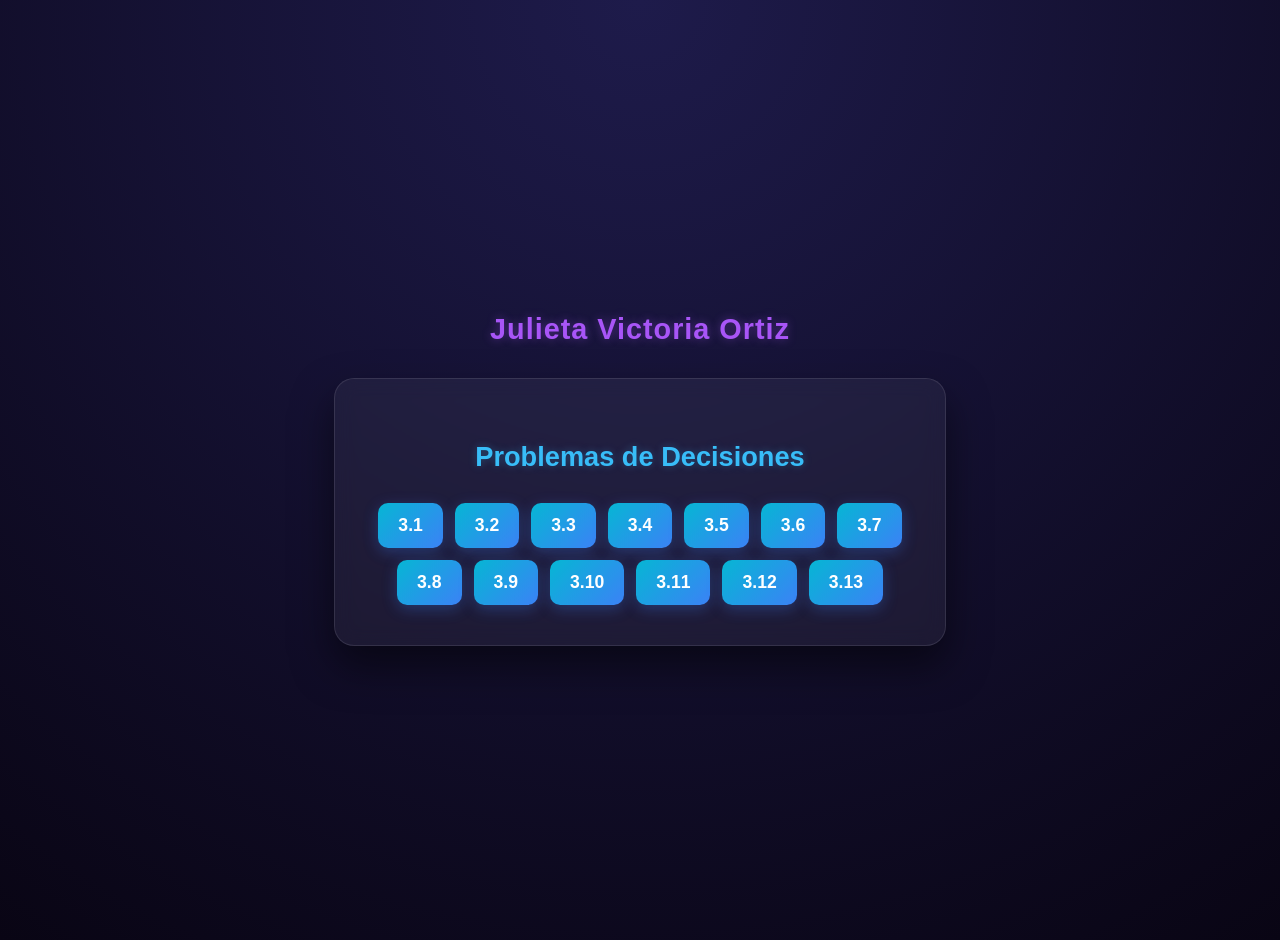
<file: problemas de desiciones/index.html>
<!DOCTYPE html>
<html lang="es">
<head>
    <meta charset="UTF-8">
    <meta name="viewport" content="width=device-width, initial-scale=1.0">
    <title>Problemas De Desicion</title>
    <link rel="stylesheet" href="styles/index.css">
</head>
<body>
  
    <header class="nombre">
        <h1>Julieta Victoria Ortiz</h1>
    </header>

    <main class="principal">
        <h2>Problemas de Decisiones</h2>
        <div class="botones">
            <a href="scripts/3.1.html" class="btn-index">3.1</a>
            <a href="scripts/3.2.html" class="btn-index">3.2</a>
            <a href="scripts/3.3.html" class="btn-index">3.3</a>
            <a href="scripts/3.4.html" class="btn-index">3.4</a>
            <a href="scripts/3.5.html" class="btn-index">3.5</a>
            <a href="scripts/3.6.html" class="btn-index">3.6</a>
            <a href="scripts/3.7.html" class="btn-index">3.7</a>
            <a href="scripts/3.8.html" class="btn-index">3.8</a>
            <a href="scripts/3.9.html" class="btn-index">3.9</a>
            <a href="scripts/3.10.html" class="btn-index">3.10</a>
            <a href="scripts/3.11.html" class="btn-index">3.11</a>
            <a href="scripts/3.12.html" class="btn-index">3.12</a>
            <a href="scripts/3.13.html" class="btn-index">3.13</a>
        </div>
    </main>
</body>
</html>
</body>
</html>
</file>
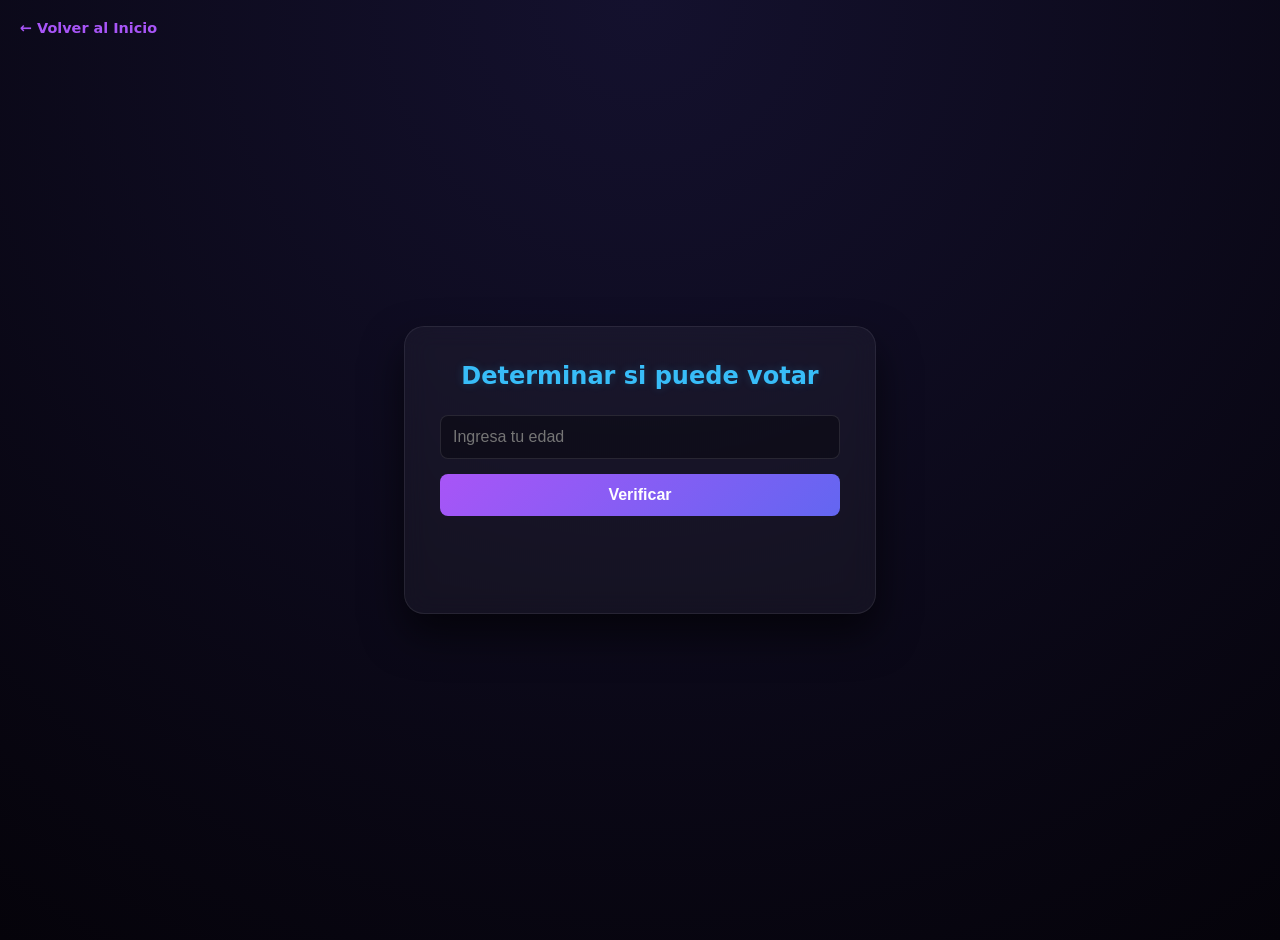
<file: problemas de desiciones/scripts/3.1.html>
<!DOCTYPE html>
<html lang="es">
<head>
    <meta charset="UTF-8">
    <meta name="viewport" content="width=device-width, initial-scale=1.0">
    <title>Problema 3.1 - Verificación de Voto</title>
    <link rel="stylesheet" href="../styles/3.1.css">
</head>
<body>

    <a href="../index.html" class="btn-regresar">← Volver al Inicio</a>

    <main class="contenedor-problema">
        <h3>Determinar si puede votar</h3>
        
        <div class="formulario">
            <input type="number" id="input_val" placeholder="Ingresa tu edad">
            <button onclick="checkVoter()">Verificar</button>
        </div>

        <p id="screen" class="resultado-texto"></p>
    </main>

    <script src="problemas.js"></script>
</body>
</html>
</file>
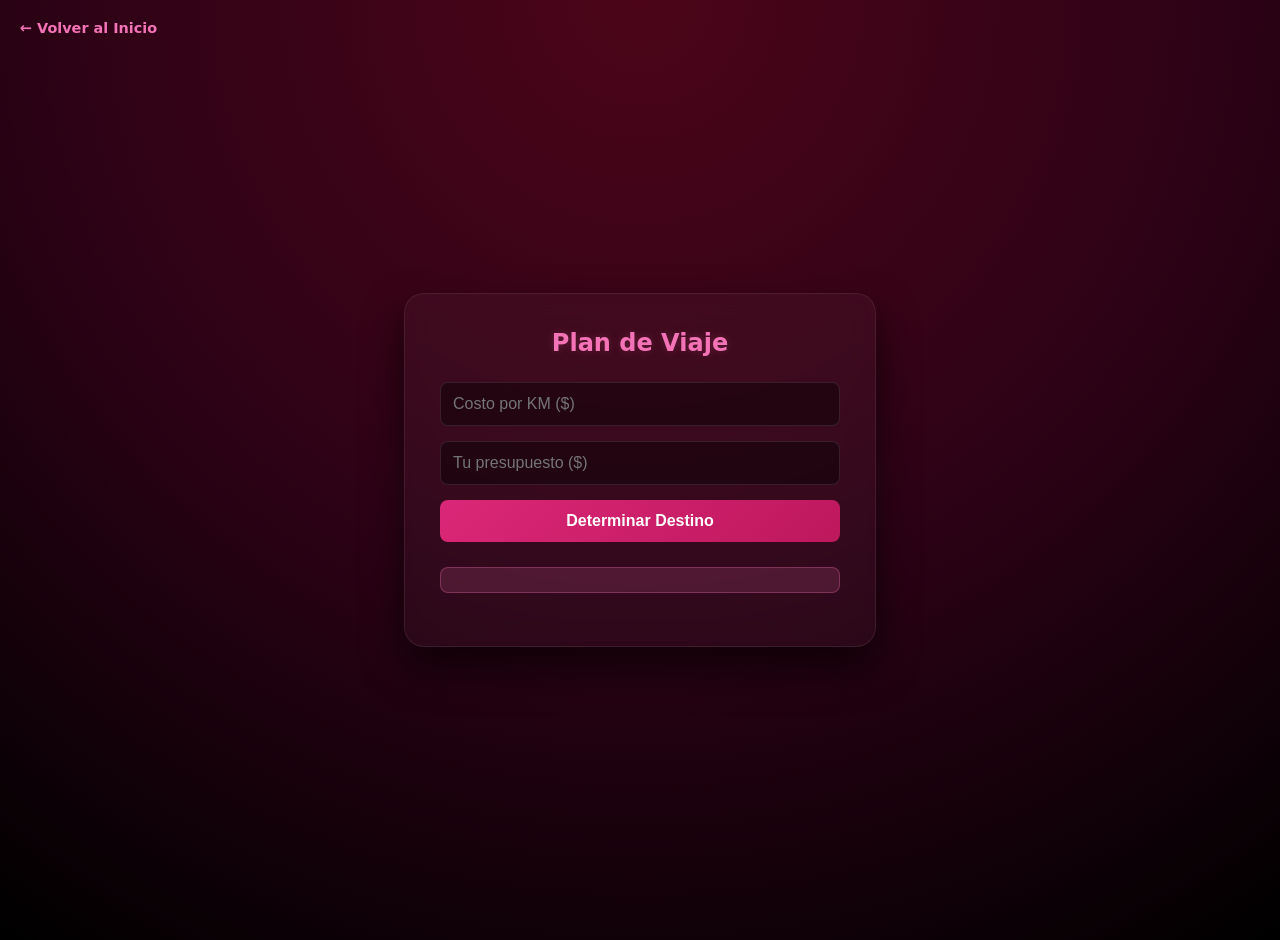
<file: problemas de desiciones/scripts/3.10.html>
<!DOCTYPE html>
<html lang="es">
<head>
    <meta charset="UTF-8">
    <meta name="viewport" content="width=device-width, initial-scale=1.0">
    <title>Problema 3.10 - Plan de Viaje</title>
    <link rel="stylesheet" href="../styles/3.10.css">
</head>
<body>

    <a href="../index.html" class="btn-regresar">← Volver al Inicio</a>

    <main class="contenedor-problema">
        <h3>Plan de Viaje</h3>
        
        <div class="formulario">
            <input type="number" id="km" placeholder="Costo por KM ($)" step="0.1">
            
            <input type="number" id="money" placeholder="Tu presupuesto ($)">
            
            <button onclick="travelPlan()">Determinar Destino</button>
        </div>

        <p id="dest" class="resultado-texto"></p>
    </main>

    <script src="problemas.js"></script>
</body>
</html>
</file>
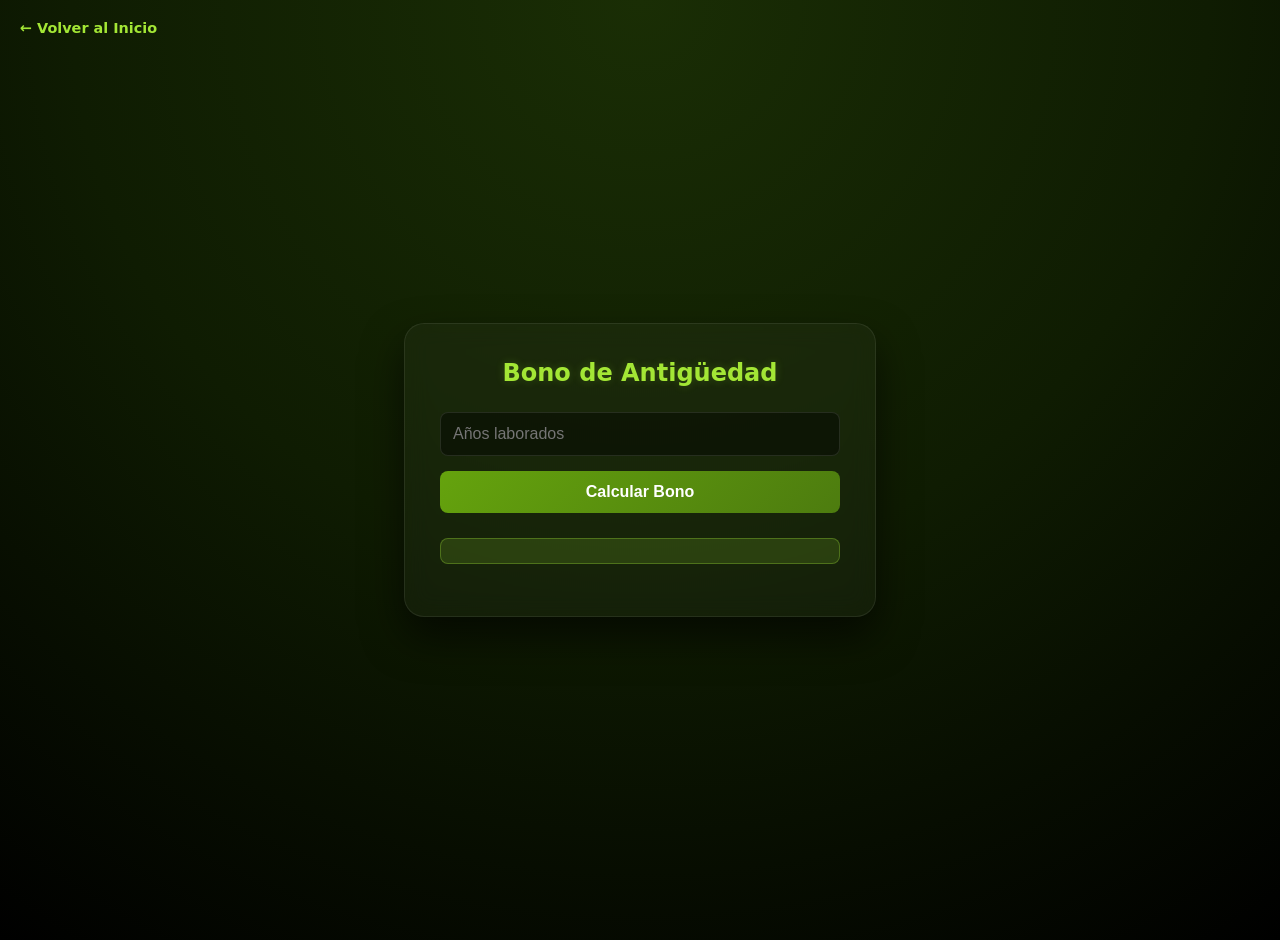
<file: problemas de desiciones/scripts/3.11.html>
<!DOCTYPE html>
<html lang="es">
<head>
    <meta charset="UTF-8">
    <meta name="viewport" content="width=device-width, initial-scale=1.0">
    <title>Problema 3.11 - Bono de Antigüedad</title>
    <link rel="stylesheet" href="../styles/3.11.css">
</head>
<body>

    <a href="../index.html" class="btn-regresar">← Volver al Inicio</a>

    <main class="contenedor-problema">
        <h3>Bono de Antigüedad</h3>
        
        <div class="formulario">
            <input type="number" id="years" placeholder="Años laborados">
            
            <button onclick="storeBounty()">Calcular Bono</button>
        </div>

        <p id="pay" class="resultado-texto"></p>
    </main>

    <script src="problemas.js"></script>
</body>
</html>
</file>
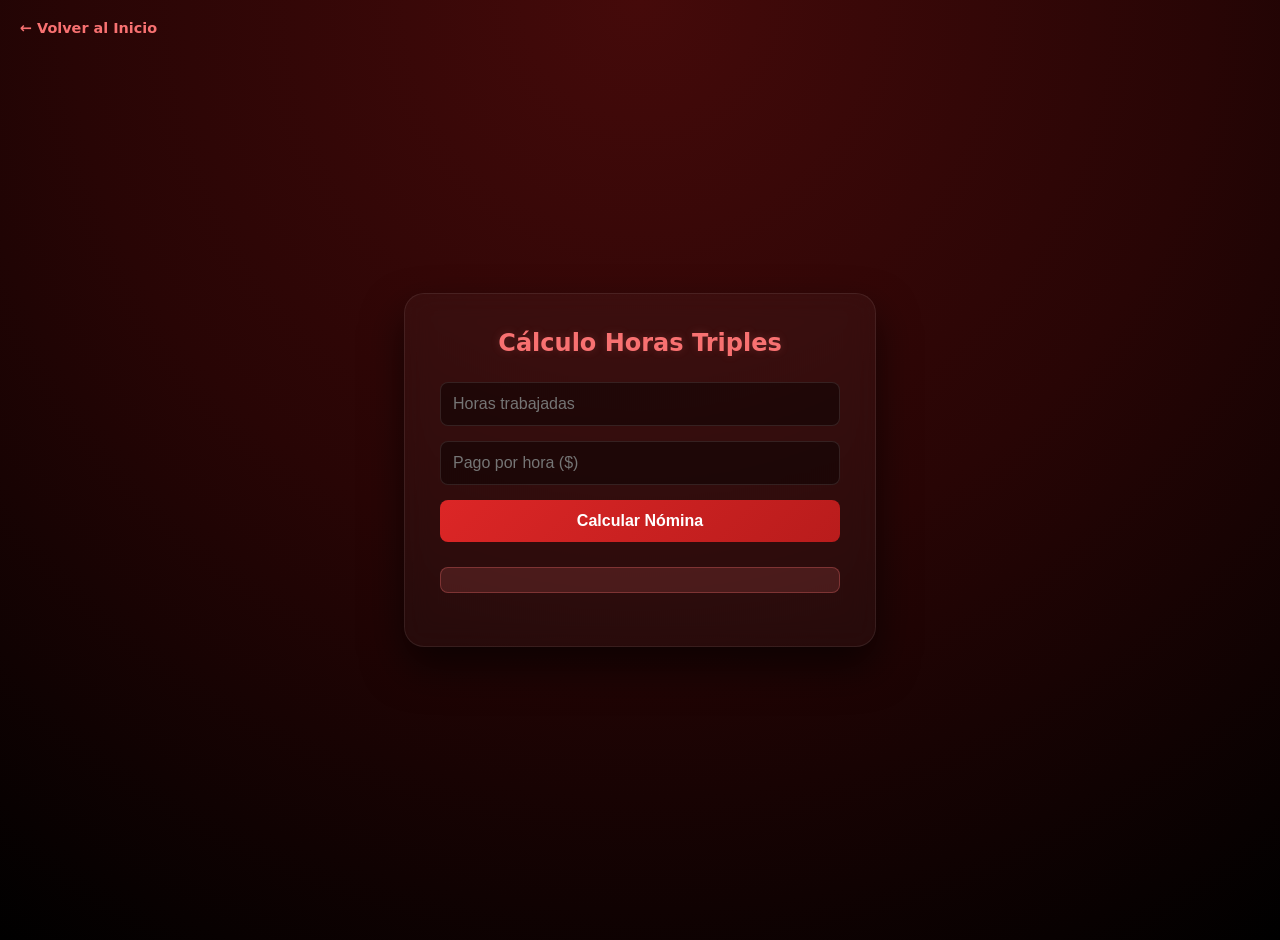
<file: problemas de desiciones/scripts/3.12.html>
<!DOCTYPE html>
<html lang="es">
<head>
    <meta charset="UTF-8">
    <meta name="viewport" content="width=device-width, initial-scale=1.0">
    <title>Problema 3.12 - Cálculo Horas Triples</title>
    <link rel="stylesheet" href="../styles/3.12.css">
</head>
<body>

    <a href="../index.html" class="btn-regresar">← Volver al Inicio</a>

    <main class="contenedor-problema">
        <h3>Cálculo Horas Triples</h3>
        
        <div class="formulario">
            <input type="number" id="h" placeholder="Horas trabajadas">
            <input type="number" id="p" placeholder="Pago por hora ($)">
            
            <button onclick="triplePayCalc()">Calcular Nómina</button>
        </div>

        <p id="v" class="resultado-texto"></p>
    </main>

    <script src="problemas.js"></script>
</body>
</html>
</file>
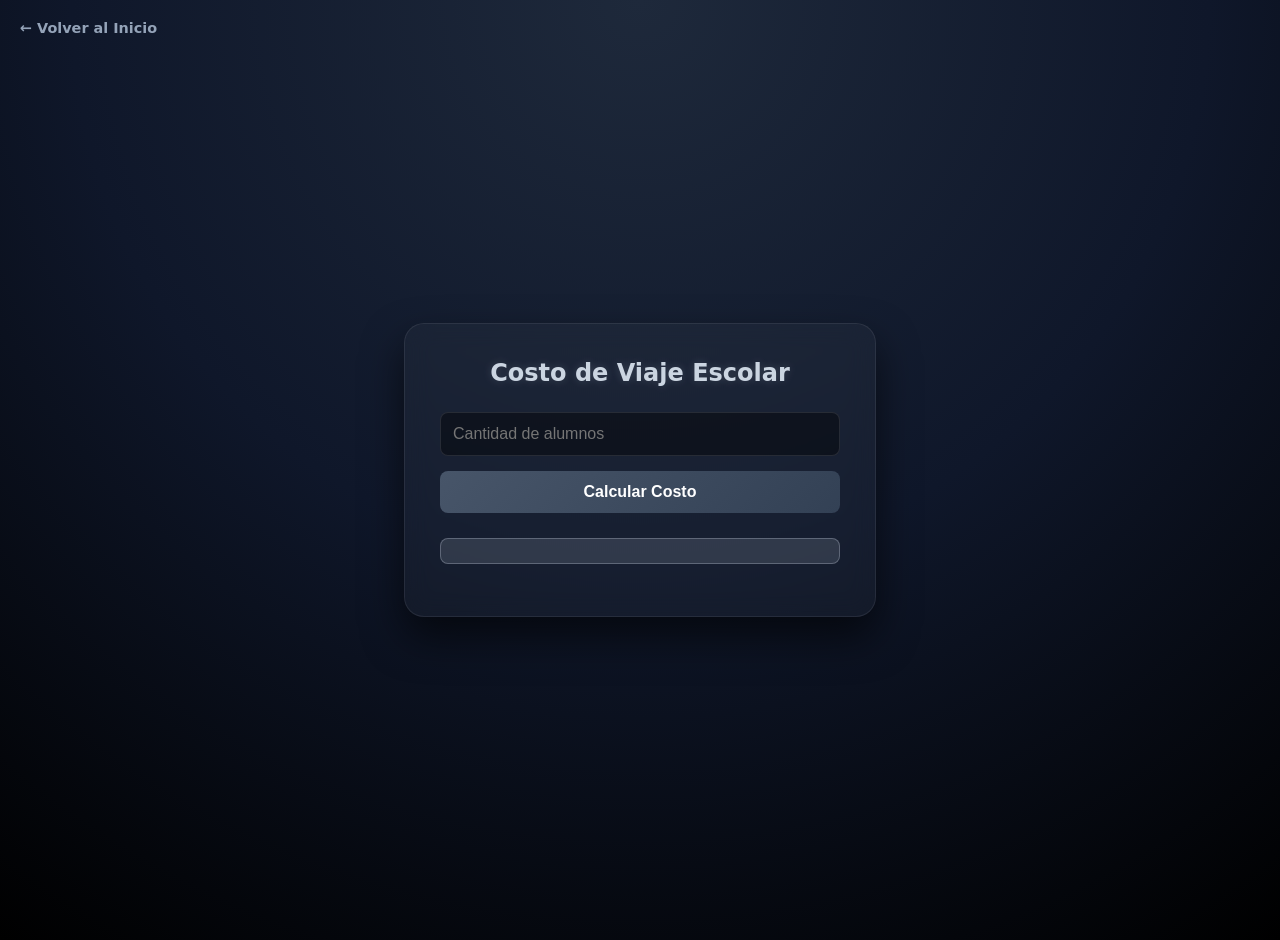
<file: problemas de desiciones/scripts/3.13.html>
<!DOCTYPE html>
<html lang="es">
<head>
    <meta charset="UTF-8">
    <meta name="viewport" content="width=device-width, initial-scale=1.0">
    <title>Problema 3.13 - Costo de Viaje Escolar</title>
    <link rel="stylesheet" href="../styles/3.13.css">
</head>
<body>

    <a href="../index.html" class="btn-regresar">← Volver al Inicio</a>

    <main class="contenedor-problema">
        <h3>Costo de Viaje Escolar</h3>
        
        <div class="formulario">
            <input type="number" id="kids" placeholder="Cantidad de alumnos">
            
            <button onclick="schoolTrip()">Calcular Costo</button>
        </div>

        <p id="info" class="resultado-texto"></p>
    </main>

    <script src="problemas.js"></script>
</body>
</html>
</file>
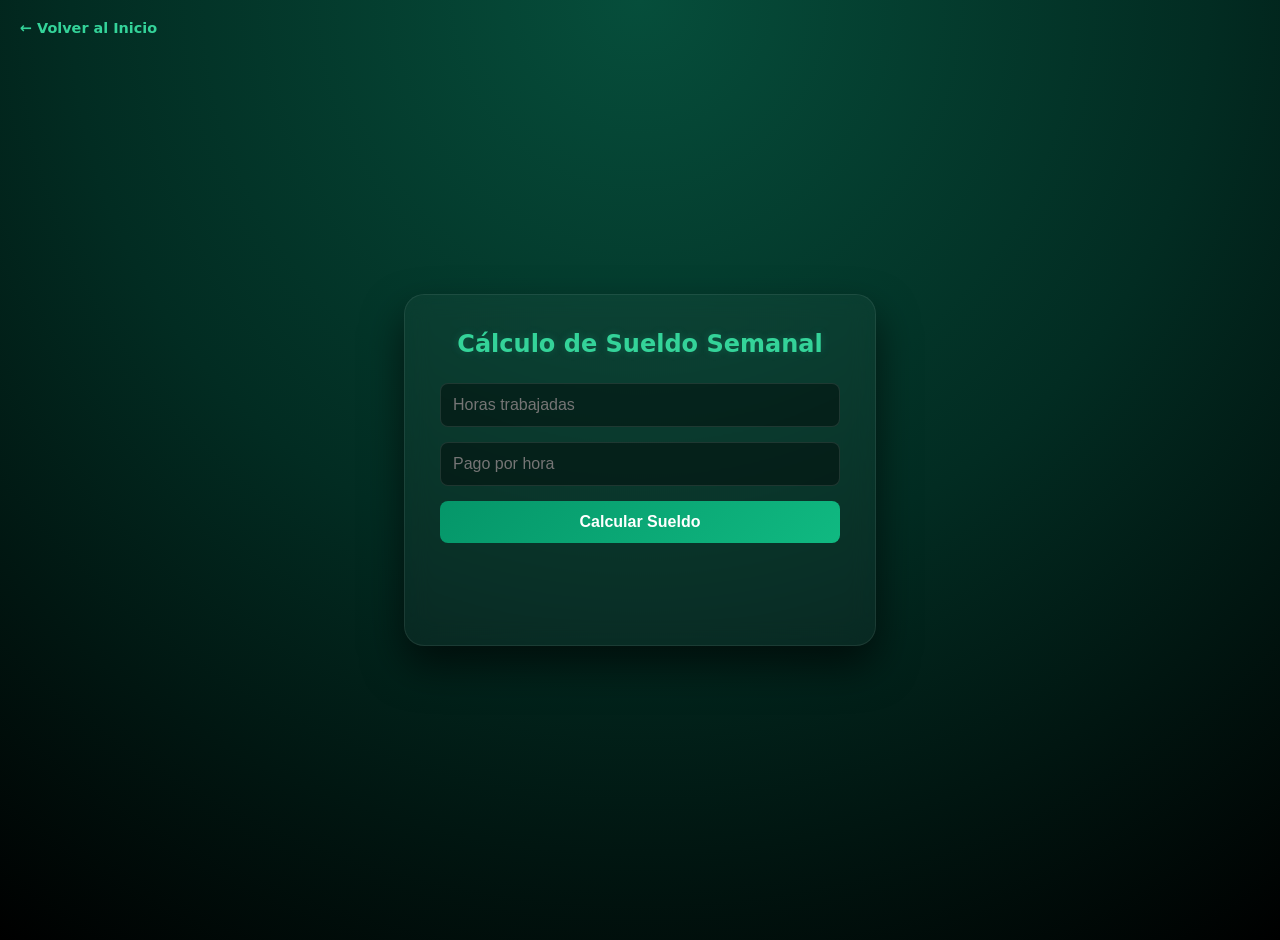
<file: problemas de desiciones/scripts/3.2.html>
<!DOCTYPE html>
<html lang="es">
<head>
    <meta charset="UTF-8">
    <meta name="viewport" content="width=device-width, initial-scale=1.0">
    <title>Problema 3.2 - Cálculo de Sueldo Semanal</title>
    <link rel="stylesheet" href="../styles/3.2.css">
</head>
<body>

    <a href="../index.html" class="btn-regresar">← Volver al Inicio</a>

    <main class="contenedor-problema">
        <h3>Cálculo de Sueldo Semanal</h3>
        
        <div class="formulario">
            <input type="number" id="hrs" placeholder="Horas trabajadas">
            <input type="number" id="rate" placeholder="Pago por hora">
            <button onclick="processSalary()">Calcular Sueldo</button>
        </div>

        <p id="view" class="resultado-texto"></p>
    </main>

    <script src="problemas.js"></script>
</body>
</html>
</file>
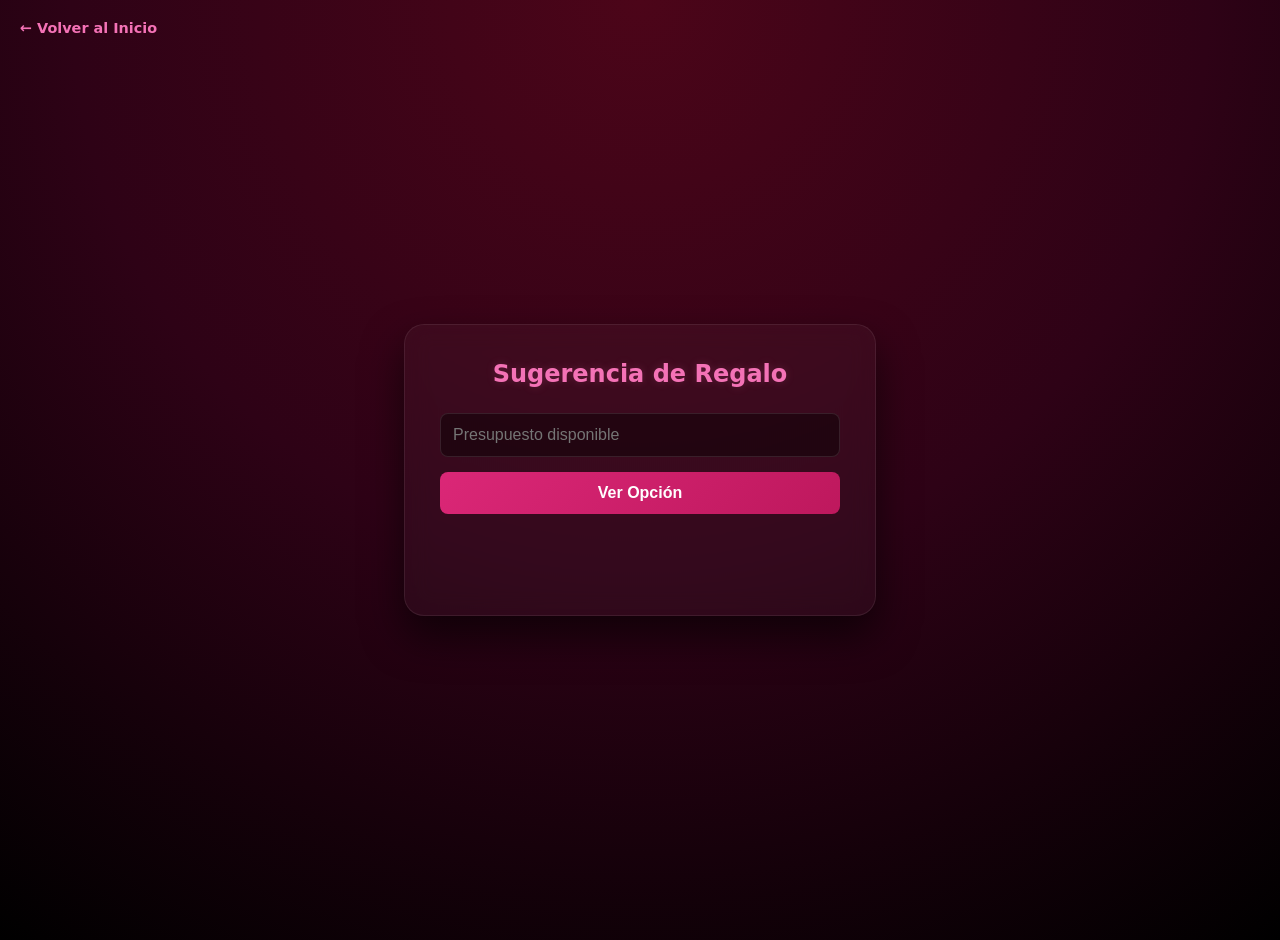
<file: problemas de desiciones/scripts/3.3.html>
<!DOCTYPE html>
<html lang="es">
<head>
    <meta charset="UTF-8">
    <meta name="viewport" content="width=device-width, initial-scale=1.0">
    <title>Problema 3.3 - Sugerencia de Regalo</title>
    <link rel="stylesheet" href="../styles/3.3.css">
</head>
<body>

    <a href="../index.html" class="btn-regresar">← Volver al Inicio</a>

    <main class="contenedor-problema">
        <h3>Sugerencia de Regalo</h3>
        
        <div class="formulario">
            <input type="number" id="wallet" placeholder="Presupuesto disponible">
            <button onclick="giftFinder()">Ver Opción</button>
        </div>

        <p id="msg" class="resultado-texto"></p>
    </main>

    <script src="problemas.js"></script>
</body>
</html>
</file>
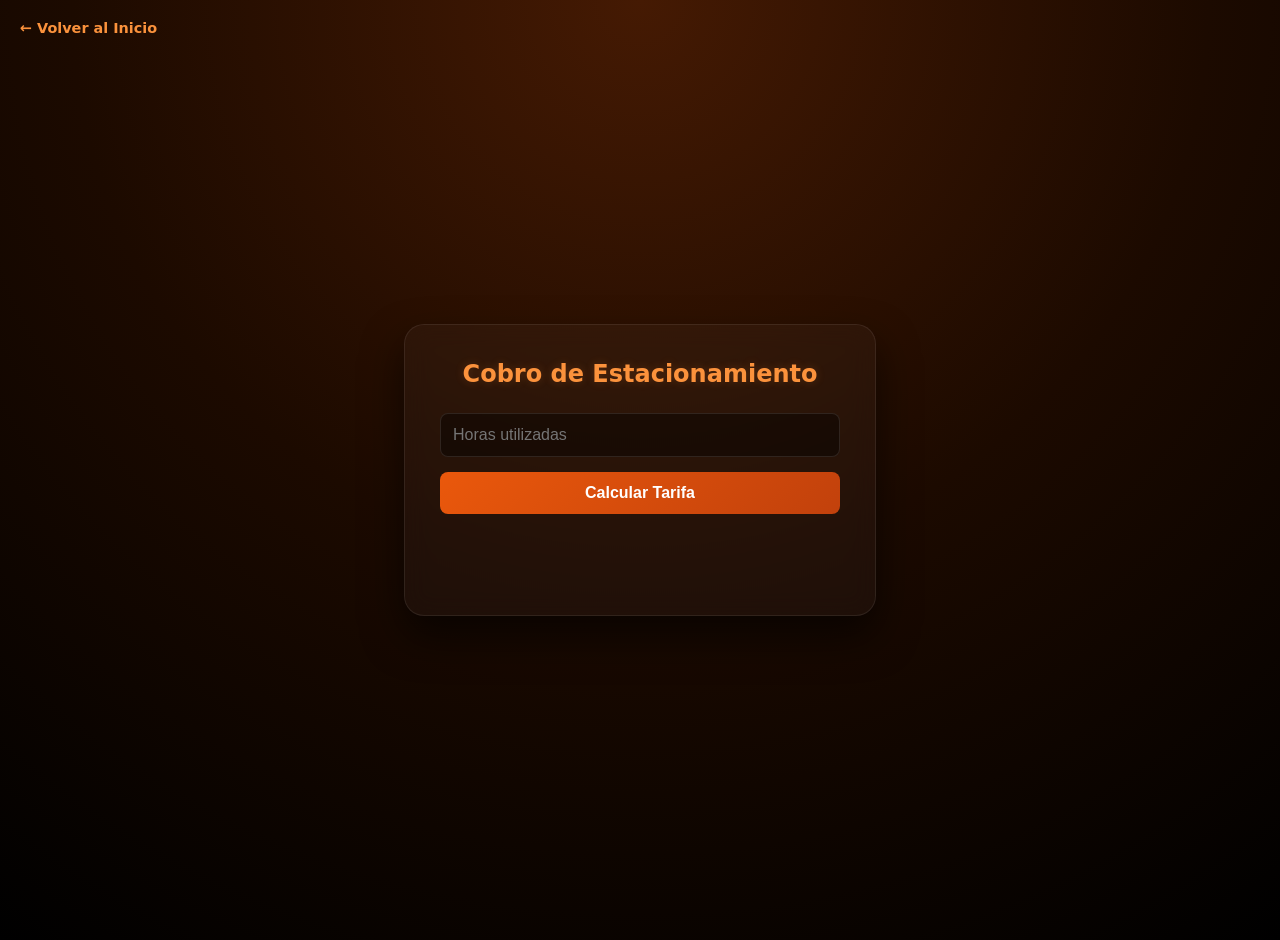
<file: problemas de desiciones/scripts/3.4.html>
<!DOCTYPE html>
<html lang="es">
<head>
    <meta charset="UTF-8">
    <meta name="viewport" content="width=device-width, initial-scale=1.0">
    <title>Problema 3.4 - Cobro de Estacionamiento</title>
    <link rel="stylesheet" href="../styles/3.4.css">
</head>
<body>

    <a href="../index.html" class="btn-regresar">← Volver al Inicio</a>

    <main class="contenedor-problema">
        <h3>Cobro de Estacionamiento</h3>
        
        <div class="formulario">
            <input type="number" id="time_in" placeholder="Horas utilizadas">
            <button onclick="parkingFee()">Calcular Tarifa</button>
        </div>

        <p id="ticket" class="resultado-texto"></p>
    </main>

    <script src="problemas.js"></script>
</body>
</html>
</file>
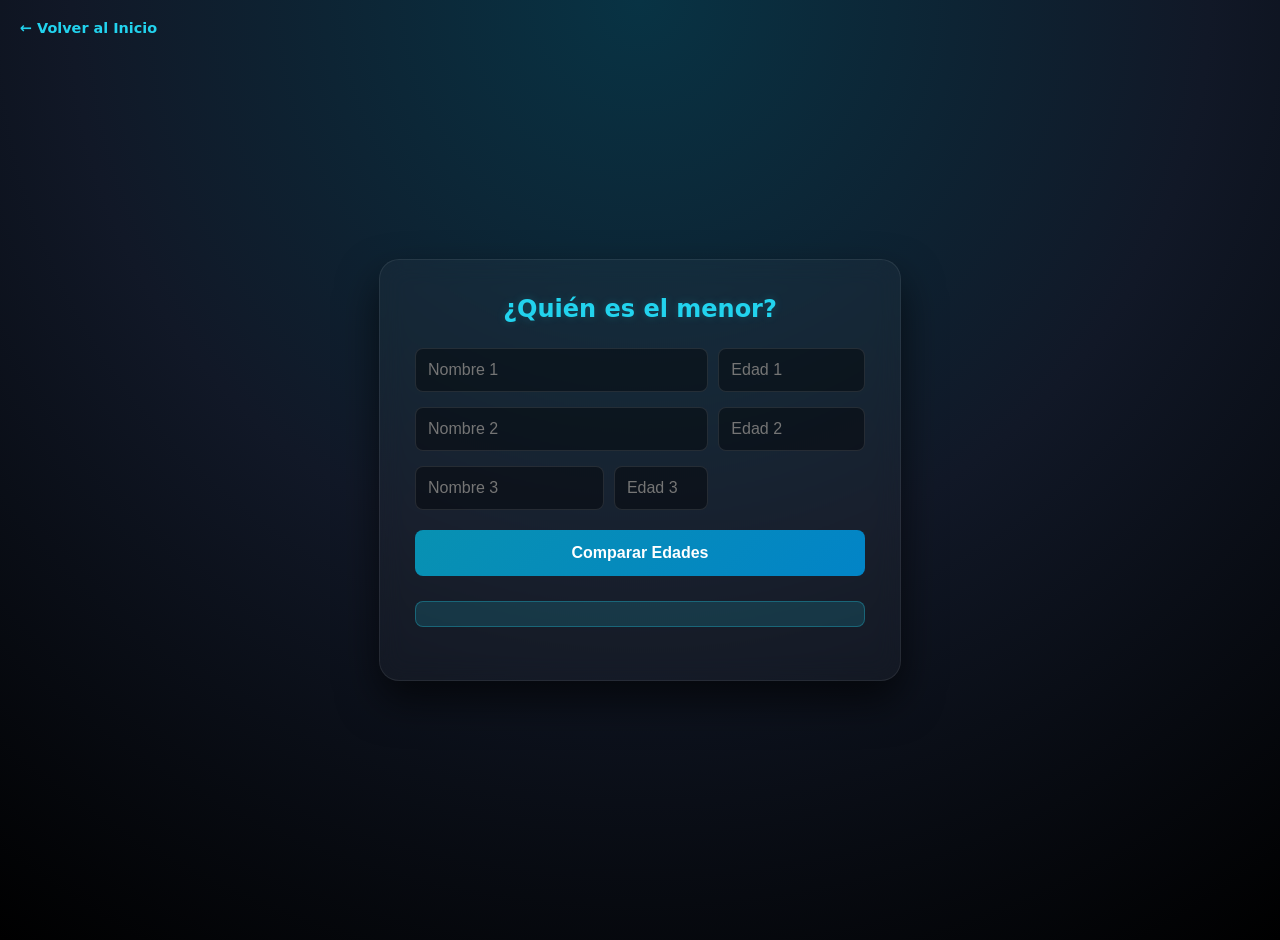
<file: problemas de desiciones/scripts/3.5.html>
<!DOCTYPE html>
<html lang="es">
<head>
    <meta charset="UTF-8">
    <meta name="viewport" content="width=device-width, initial-scale=1.0">
    <title>Problema 3.5 - ¿Quién es el menor?</title>
    <link rel="stylesheet" href="../styles/3.5.css">
</head>
<body>

    <a href="../index.html" class="btn-regresar">← Volver al Inicio</a>

    <main class="contenedor-problema">
        <h3>¿Quién es el menor?</h3>
        
        <div class="formulario">
            <div class="fila-input">
                <input type="text" id="nom1" placeholder="Nombre 1">
                <input type="number" id="ed1" placeholder="Edad 1">
            </div>
            <div class="fila-input">
                <input type="text" id="nom2" placeholder="Nombre 2">
                <input type="number" id="ed2" placeholder="Edad 2">
            </div>
            <div class="fila-input">
                <div style="display: grid; grid-template-columns: 2fr 1fr; gap: 10px; width: 100%;">
                    <input type="text" id="nom3" placeholder="Nombre 3">
                    <input type="number" id="ed3" placeholder="Edad 3">
                </div>
            </div>
            <button onclick="findYoungest()">Comparar Edades</button>
        </div>

        <p id="result" class="resultado-texto"></p>
    </main>

    <script src="problemas.js"></script>
</body>
</html>
</file>
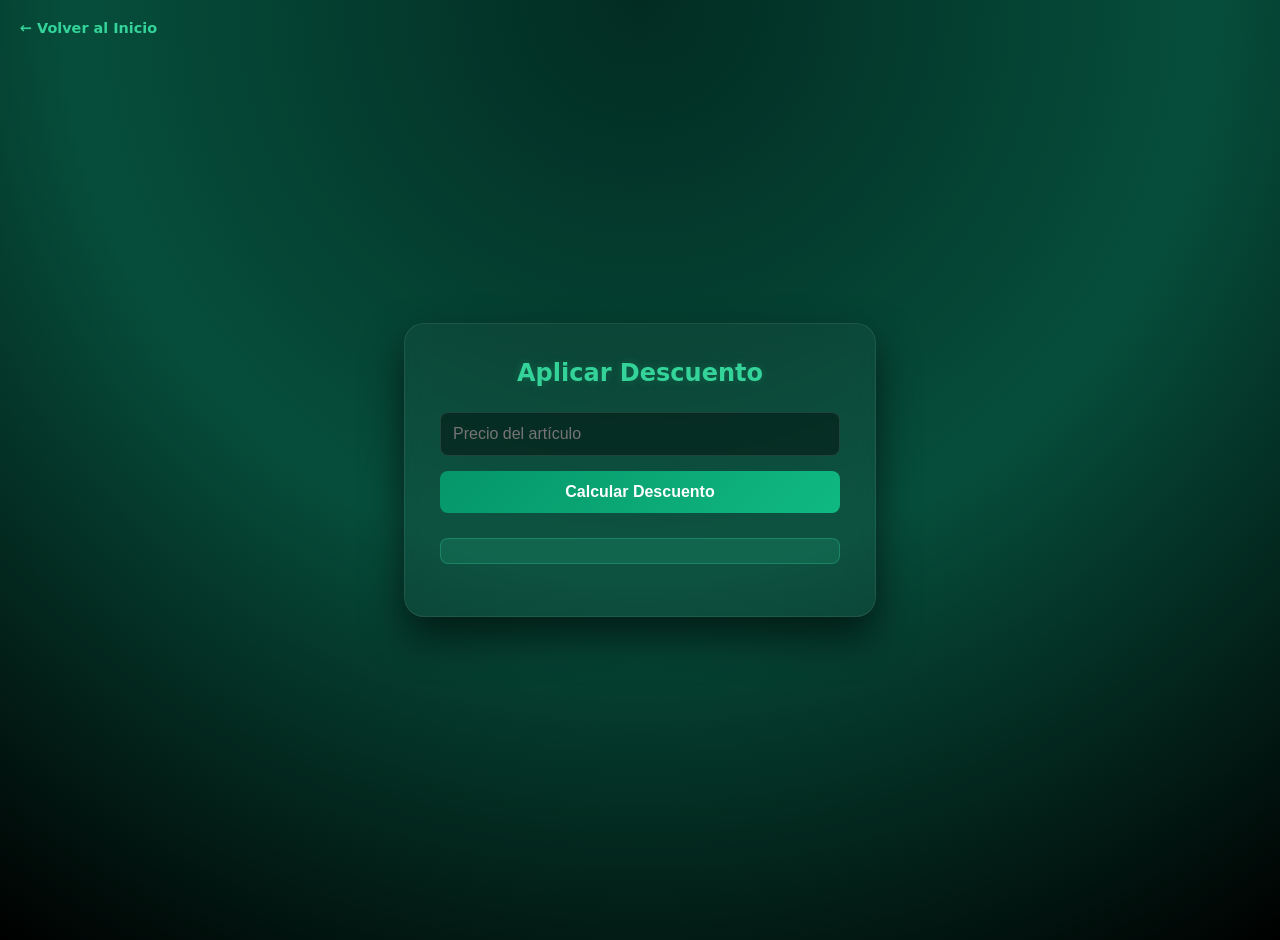
<file: problemas de desiciones/scripts/3.6.html>
<!DOCTYPE html>
<html lang="es">
<head>
    <meta charset="UTF-8">
    <meta name="viewport" content="width=device-width, initial-scale=1.0">
    <title>Problema 3.6 - Aplicar Descuento</title>
    <link rel="stylesheet" href="../styles/3.6.css">
</head>
<body>

    <a href="../index.html" class="btn-regresar">← Volver al Inicio</a>

    <main class="contenedor-problema">
        <h3>Aplicar Descuento</h3>
        
        <div class="formulario">
            <input type="number" id="price" placeholder="Precio del artículo">
            <button onclick="applyPromo()">Calcular Descuento</button>
        </div>

        <p id="info" class="resultado-texto"></p>
    </main>

    <script src="problemas.js"></script>
</body>
</html>
</file>
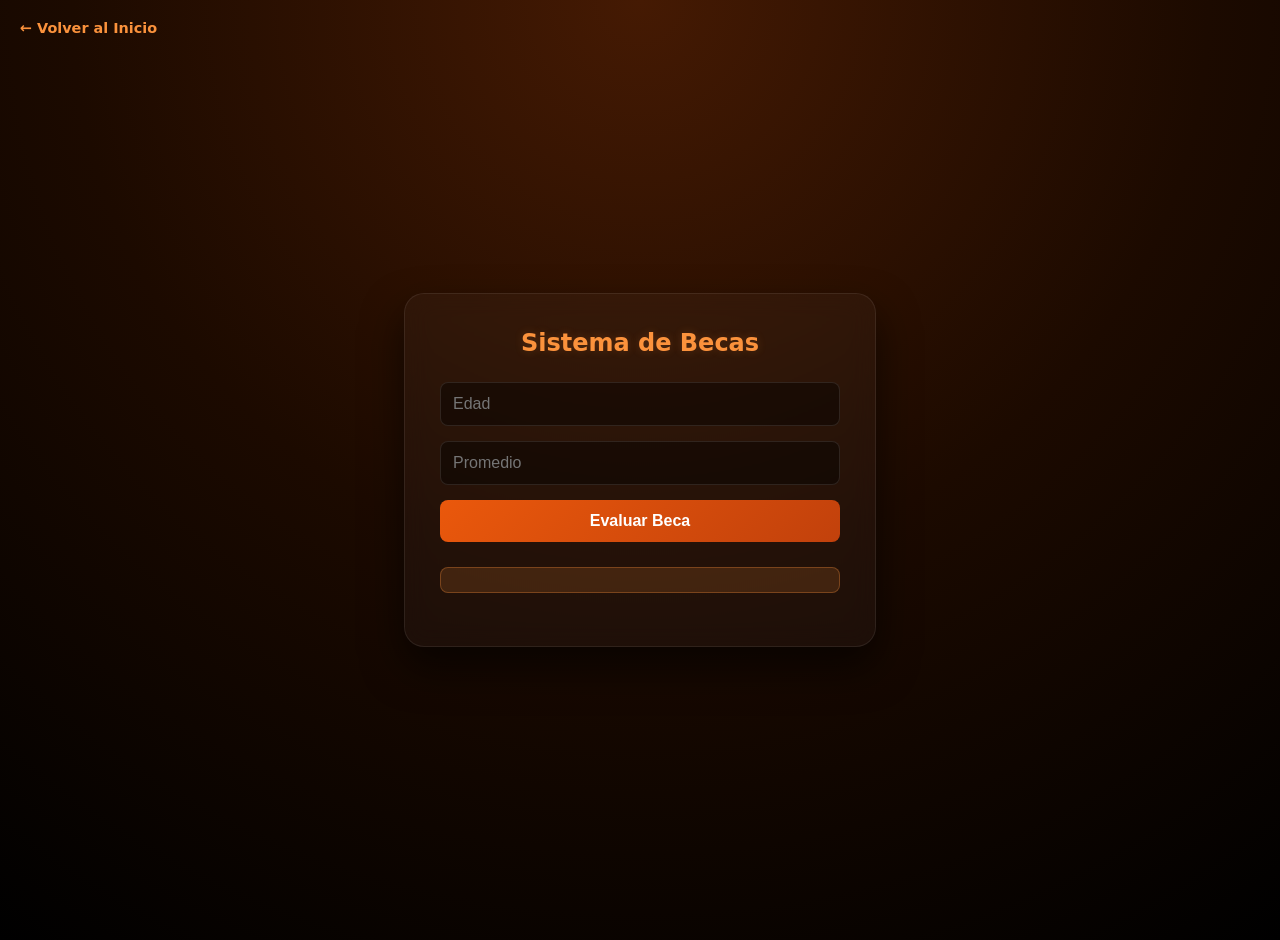
<file: problemas de desiciones/scripts/3.7.html>
<!DOCTYPE html>
<html lang="es">
<head>
    <meta charset="UTF-8">
    <meta name="viewport" content="width=device-width, initial-scale=1.0">
    <title>Problema 3.7 - Sistema de Becas</title>
    <link rel="stylesheet" href="../styles/3.7.css">
</head>
<body>

    <a href="../index.html" class="btn-regresar">← Volver al Inicio</a>

    <main class="contenedor-problema">
        <h3>Sistema de Becas</h3>
        
        <div class="formulario">
            <input type="number" id="age" placeholder="Edad">
            <input type="number" id="grade" placeholder="Promedio" step="0.1">
            <button onclick="scholarshipLogic()">Evaluar Beca</button>
        </div>

        <p id="out" class="resultado-texto"></p>
    </main>

    <script src="problemas.js"></script>
</body>
</html>
</file>
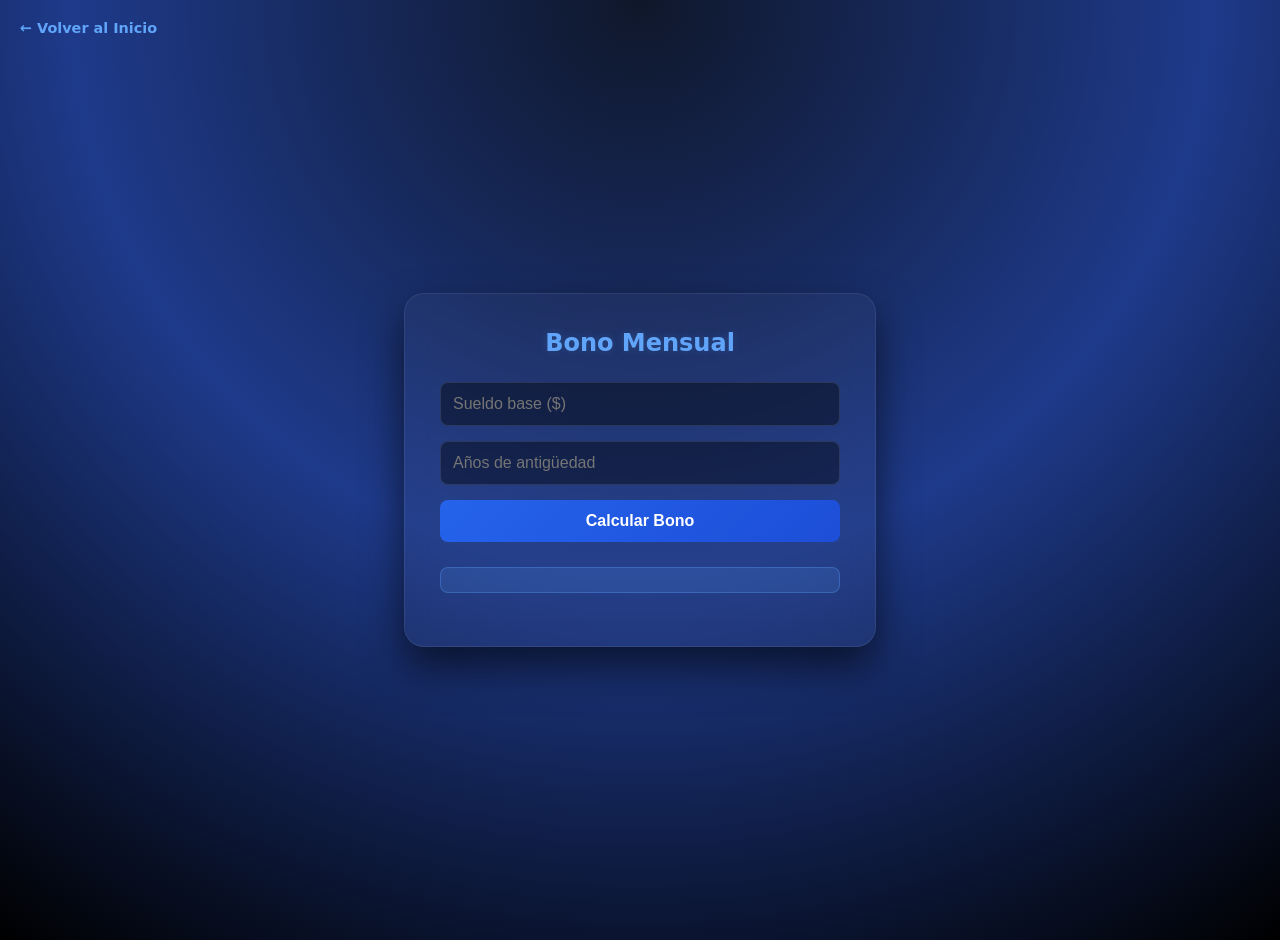
<file: problemas de desiciones/scripts/3.8.html>
<!DOCTYPE html>
<html lang="es">
<head>
    <meta charset="UTF-8">
    <meta name="viewport" content="width=device-width, initial-scale=1.0">
    <title>Problema 3.8 - Bono Mensual</title>
    <link rel="stylesheet" href="../styles/3.8.css">
</head>
<body>

    <a href="../index.html" class="btn-regresar">← Volver al Inicio</a>

    <main class="contenedor-problema">
        <h3>Bono Mensual</h3>
        
        <div class="formulario">
            <input type="number" id="s" placeholder="Sueldo base ($)">
            <input type="number" id="y" placeholder="Años de antigüedad">
            <button onclick="companyBonus()">Calcular Bono</button>
        </div>

        <p id="res" class="resultado-texto"></p>
    </main>

    <script src="problemas.js"></script>
</body>
</html>
</file>
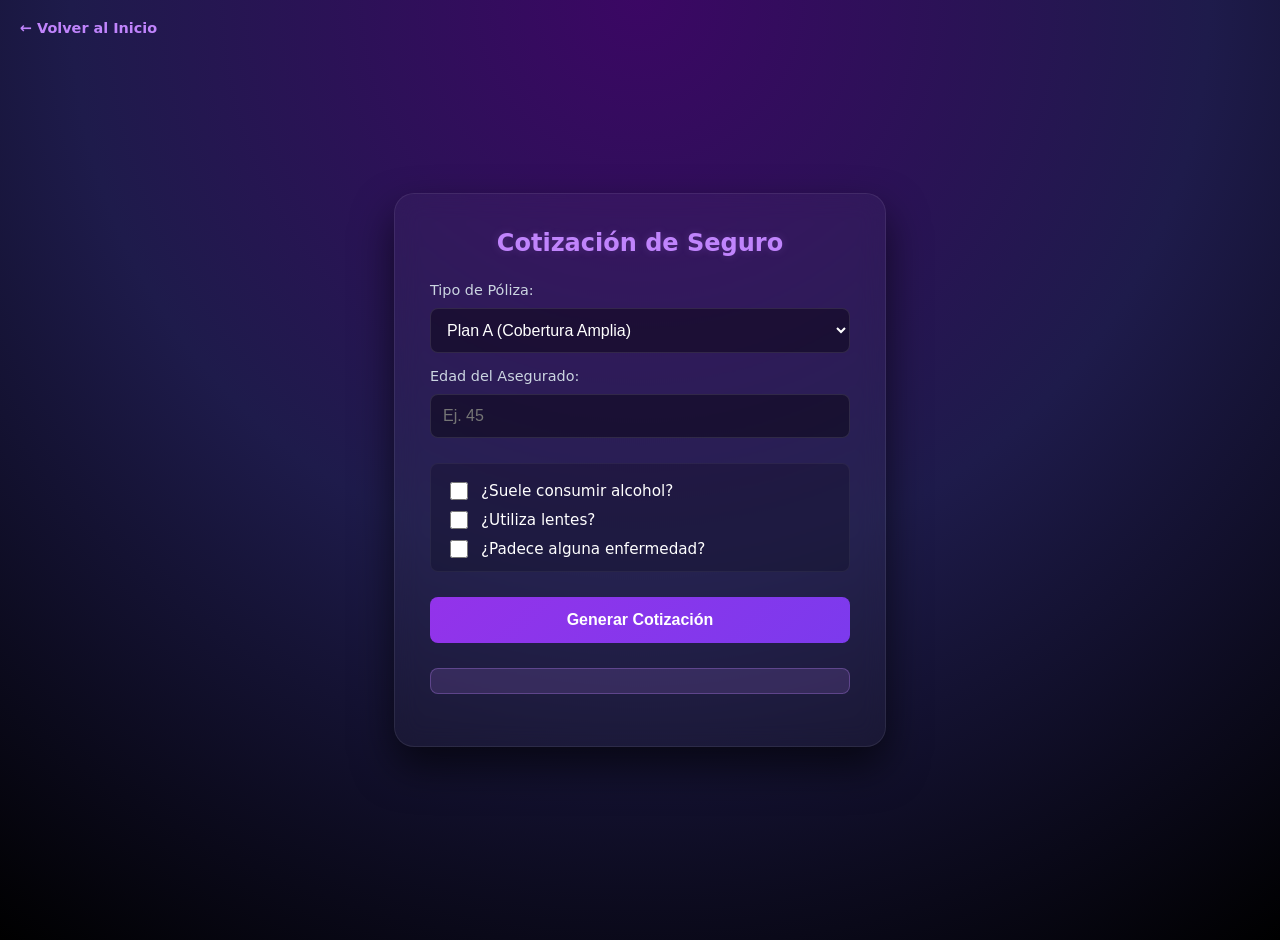
<file: problemas de desiciones/scripts/3.9.html>
<!DOCTYPE html>
<html lang="es">
<head>
    <meta charset="UTF-8">
    <meta name="viewport" content="width=device-width, initial-scale=1.0">
    <title>Problema 3.9 - Cotización de Seguro</title>
    <link rel="stylesheet" href="../styles/3.9.css">
</head>
<body>

    <a href="../index.html" class="btn-regresar">← Volver al Inicio</a>

    <main class="contenedor-problema">
        <h3>Cotización de Seguro</h3>
        
        <div class="formulario">
            <label for="type">Tipo de Póliza:</label>
            <select id="type">
                <option value="A">Plan A (Cobertura Amplia)</option>
                <option value="B">Plan B (Cobertura Básica)</option>
            </select>

            <label for="age">Edad del Asegurado:</label>
            <input type="number" id="age" placeholder="Ej. 45">

            <div class="opciones-checkbox">
                <label>
                    <input type="checkbox" id="drink"> ¿Suele consumir alcohol?
                </label>
                <label>
                    <input type="checkbox" id="glass"> ¿Utiliza lentes?
                </label>
                <label>
                    <input type="checkbox" id="sick"> ¿Padece alguna enfermedad?
                </label>
            </div>

            <button onclick="insuranceQuote()">Generar Cotización</button>
        </div>

        <p id="total" class="resultado-texto"></p>
    </main>

    <script src="problemas.js"></script>
</body>
</html>
</file>
<file: problemas de desiciones/styles/index.css>
/* Configuración general con fondo oscuro y moderno */
body {
    background: radial-gradient(circle at top, #1e1b4b, #090514); /* Fondo degradado de morado oscuro a negro */
    font-family: 'Segoe UI', Tahoma, Geneva, Verdana, sans-serif;
    color: #fff;
    display: flex;
    flex-direction: column;
    align-items: center;
    justify-content: center;
    min-height: 100vh;
    padding: 20px;
    margin: 0;
}

/* Encabezado con tu nombre en un tono neón suave */
.nombre h1 {
    font-size: 1.8rem;
    color: #a855f7; /* Morado brillante */
    text-shadow: 0 0 10px rgba(168, 85, 247, 0.4);
    margin-bottom: 2rem;
    font-weight: 600;
    letter-spacing: 1px;
}

/* Tarjeta central semi-transparente (Glassmorphism) */
.principal {
    background: rgba(255, 255, 255, 0.05); /* Fondo sutilmente blanco pero transparente */
    backdrop-filter: blur(10px); /* Efecto de vidrio esmerilado */
    -webkit-backdrop-filter: blur(10px);
    border: 1px solid rgba(255, 255, 255, 0.1); /* Borde fino brillante */
    padding: 40px 30px;
    border-radius: 20px;
    box-shadow: 0 20px 40px rgba(0, 0, 0, 0.5);
    max-width: 550px;
    width: 100%;
    text-align: center;
}

/* Título de la sección */
.principal h2 {
    color: #38bdf8; /* Celeste neón */
    text-shadow: 0 0 8px rgba(56, 189, 248, 0.3);
    margin-bottom: 30px;
    font-size: 1.7rem;
}

/* Contenedor de botones en cuadrícula ordenada */
.botones {
    display: flex;
    flex-wrap: wrap;
    gap: 12px;
    justify-content: center;
}

/* Estilo base de los botones (Llamativos y coloridos) */
.btn-index {
    display: inline-block;
    text-decoration: none;
    /* Degradado vivo de azul a morado */
    background: linear-gradient(135deg, #06b6d4, #3b82f6, #6366f1); 
    background-size: 200% 200%; /* Para que el degradado se mueva suavemente */
    color: white;
    padding: 12px 20px;
    font-weight: bold;
    font-size: 1.1rem;
    border-radius: 10px;
    box-shadow: 0 4px 15px rgba(59, 130, 246, 0.3);
    transition: all 0.3s cubic-bezier(0.175, 0.885, 0.32, 1.275); /* Animación elástica y fluida */
}

/* El toque dinámico y responsivo al pasar el cursor */
.btn-index:hover {
    transform: translateY(-5px) scale(1.05); /* Se eleva y crece un poquito */
    box-shadow: 0 8px 25px rgba(6, 182, 212, 0.6); /* Brillo intenso en el hover */
    filter: brightness(1.2); /* Se ilumina el botón */
}

/* Efecto cuando haces clic */
.btn-index:active {
    transform: translateY(-2px) scale(0.98);
}
</file>
<file: problemas de desiciones/styles/3.1.css>
/* Estilo Base Oscuro */
body {
    background: radial-gradient(circle at top, #14112e, #05030a);
    font-family: 'Segoe UI', system-ui, sans-serif;
    color: #fff;
    display: flex;
    flex-direction: column;
    align-items: center;
    justify-content: center;
    min-height: 100vh;
    margin: 0;
    padding: 20px;
}

/* Botón de regreso */
.btn-regresar {
    position: absolute;
    top: 20px;
    left: 20px;
    color: #a855f7;
    text-decoration: none;
    font-weight: bold;
    font-size: 0.9rem;
    transition: all 0.2s;
}
.btn-regresar:hover {
    color: #38bdf8;
    transform: translateX(-3px);
}

/* Contenedor tipo Tarjeta de Cristal */
.contenedor-problema {
    background: rgba(255, 255, 255, 0.04);
    backdrop-filter: blur(12px);
    -webkit-backdrop-filter: blur(12px);
    border: 1px solid rgba(255, 255, 255, 0.08);
    padding: 35px;
    border-radius: 20px;
    box-shadow: 0 20px 40px rgba(0, 0, 0, 0.6);
    width: 100%;
    max-width: 400px;
    text-align: center;
}

h3 {
    margin-top: 0;
    color: #38bdf8;
    font-size: 1.5rem;
    margin-bottom: 25px;
    text-shadow: 0 0 10px rgba(56, 189, 248, 0.2);
}

/* Inputs y botones alineados */
.formulario {
    display: flex;
    flex-direction: column;
    gap: 15px;
}

/* Cajas de texto e Inputs numéricos */
input[type="number"], input[type="text"], select {
    background: rgba(0, 0, 0, 0.3);
    border: 1px solid rgba(255, 255, 255, 0.1);
    padding: 12px;
    border-radius: 8px;
    color: #fff;
    font-size: 1rem;
    outline: none;
    transition: all 0.3s;
}
input:focus, select:focus {
    border-color: #38bdf8;
    box-shadow: 0 0 10px rgba(56, 189, 248, 0.3);
}

/* Botones de acción internos */
button {
    background: linear-gradient(135deg, #a855f7, #6366f1);
    color: white;
    border: none;
    padding: 12px;
    font-size: 1rem;
    font-weight: bold;
    border-radius: 8px;
    cursor: pointer;
    transition: all 0.2s;
}
button:hover {
    transform: translateY(-2px);
    box-shadow: 0 5px 15px rgba(168, 85, 247, 0.4);
    filter: brightness(1.1);
}

/* Clases para los textos de respuesta dinámicos */
.resultado-texto {
    margin-top: 25px;
    padding: 10px;
    border-radius: 8px;
    font-weight: bold;
    font-size: 1.1rem;
    animation: popIn 0.3s ease-out;
}
.exito { background: rgba(34, 197, 94, 0.15); color: #4ade80; border: 1px solid rgba(34, 197, 94, 0.3); }
.error { background: rgba(239, 68, 68, 0.15); color: #f87171; border: 1px solid rgba(239, 68, 68, 0.3); }
.alerta { background: rgba(234, 179, 8, 0.15); color: #facc15; border: 1px solid rgba(234, 179, 8, 0.3); }

@keyframes popIn {
    0% { transform: scale(0.9); opacity: 0; }
    100% { transform: scale(1); opacity: 1; }
}
</file>
<file: problemas de desiciones/styles/3.10.css>
body {
    background: radial-gradient(circle at top, #4c0519, #2e0216, #000000);
    font-family: 'Segoe UI', system-ui, sans-serif;
    color: #fff; display: flex; flex-direction: column; align-items: center; justify-content: center; min-height: 100vh; margin: 0; padding: 20px;
}
.btn-regresar { position: absolute; top: 20px; left: 20px; color: #f472b6; text-decoration: none; font-weight: bold; font-size: 0.9rem; transition: all 0.2s; }
.btn-regresar:hover { color: #f43f5e; transform: translateX(-3px); }
.contenedor-problema { background: rgba(255, 255, 255, 0.03); backdrop-filter: blur(12px); border: 1px solid rgba(255, 255, 255, 0.08); padding: 35px; border-radius: 20px; box-shadow: 0 20px 40px rgba(0, 0, 0, 0.6); width: 100%; max-width: 400px; text-align: center; }
h3 { margin-top: 0; color: #f472b6; font-size: 1.5rem; margin-bottom: 25px; text-shadow: 0 0 10px rgba(244, 114, 182, 0.2); }
.formulario { display: flex; flex-direction: column; gap: 15px; }
input[type="number"] { background: rgba(0, 0, 0, 0.4); border: 1px solid rgba(255, 255, 255, 0.1); padding: 12px; border-radius: 8px; color: #fff; font-size: 1rem; outline: none; transition: all 0.3s; }
input:focus { border-color: #f472b6; box-shadow: 0 0 10px rgba(244, 114, 182, 0.3); }
button { background: linear-gradient(135deg, #db2777, #be185d); color: white; border: none; padding: 12px; font-size: 1rem; font-weight: bold; border-radius: 8px; cursor: pointer; transition: all 0.2s; }
button:hover { transform: translateY(-2px); box-shadow: 0 5px 15px rgba(219, 39, 119, 0.4); filter: brightness(1.1); }
.resultado-texto { margin-top: 25px; padding: 12px; border-radius: 8px; font-weight: bold; font-size: 1.1rem; background: rgba(244, 114, 182, 0.15); color: #f472b6; border: 1px solid rgba(244, 114, 182, 0.3); animation: popIn 0.3s ease-out; }
@keyframes popIn { 0% { transform: scale(0.9); opacity: 0; } 100% { transform: scale(1); opacity: 1; } }
</file>
<file: problemas de desiciones/styles/3.11.css>
body {
    background: radial-gradient(circle at top, #1a2e05, #0f1c02, #000000);
    font-family: 'Segoe UI', system-ui, sans-serif;
    color: #fff; display: flex; flex-direction: column; align-items: center; justify-content: center; min-height: 100vh; margin: 0; padding: 20px;
}
.btn-regresar { position: absolute; top: 20px; left: 20px; color: #a3e635; text-decoration: none; font-weight: bold; font-size: 0.9rem; transition: all 0.2s; }
.btn-regresar:hover { color: #84cc16; transform: translateX(-3px); }
.contenedor-problema { background: rgba(255, 255, 255, 0.03); backdrop-filter: blur(12px); border: 1px solid rgba(255, 255, 255, 0.08); padding: 35px; border-radius: 20px; box-shadow: 0 20px 40px rgba(0, 0, 0, 0.6); width: 100%; max-width: 400px; text-align: center; }
h3 { margin-top: 0; color: #a3e635; font-size: 1.5rem; margin-bottom: 25px; text-shadow: 0 0 10px rgba(163, 230, 53, 0.2); }
.formulario { display: flex; flex-direction: column; gap: 15px; }
input[type="number"] { background: rgba(0, 0, 0, 0.4); border: 1px solid rgba(255, 255, 255, 0.1); padding: 12px; border-radius: 8px; color: #fff; font-size: 1rem; outline: none; transition: all 0.3s; }
input:focus { border-color: #a3e635; box-shadow: 0 0 10px rgba(163, 230, 53, 0.3); }
button { background: linear-gradient(135deg, #65a30d, #4d7c0f); color: white; border: none; padding: 12px; font-size: 1rem; font-weight: bold; border-radius: 8px; cursor: pointer; transition: all 0.2s; }
button:hover { transform: translateY(-2px); box-shadow: 0 5px 15px rgba(101, 163, 13, 0.4); filter: brightness(1.1); }
.resultado-texto { margin-top: 25px; padding: 12px; border-radius: 8px; font-weight: bold; font-size: 1.1rem; background: rgba(163, 230, 53, 0.15); color: #a3e635; border: 1px solid rgba(163, 230, 53, 0.3); animation: popIn 0.3s ease-out; }
@keyframes popIn { 0% { transform: scale(0.9); opacity: 0; } 100% { transform: scale(1); opacity: 1; } }
</file>
<file: problemas de desiciones/styles/3.12.css>
body {
    background: radial-gradient(circle at top, #450a0a, #280505, #000000);
    font-family: 'Segoe UI', system-ui, sans-serif;
    color: #fff; display: flex; flex-direction: column; align-items: center; justify-content: center; min-height: 100vh; margin: 0; padding: 20px;
}
.btn-regresar { position: absolute; top: 20px; left: 20px; color: #f87171; text-decoration: none; font-weight: bold; font-size: 0.9rem; transition: all 0.2s; }
.btn-regresar:hover { color: #ef4444; transform: translateX(-3px); }
.contenedor-problema { background: rgba(255, 255, 255, 0.03); backdrop-filter: blur(12px); border: 1px solid rgba(255, 255, 255, 0.08); padding: 35px; border-radius: 20px; box-shadow: 0 20px 40px rgba(0, 0, 0, 0.6); width: 100%; max-width: 400px; text-align: center; }
h3 { margin-top: 0; color: #f87171; font-size: 1.5rem; margin-bottom: 25px; text-shadow: 0 0 10px rgba(248, 113, 113, 0.2); }
.formulario { display: flex; flex-direction: column; gap: 15px; }
input[type="number"] { background: rgba(0, 0, 0, 0.4); border: 1px solid rgba(255, 255, 255, 0.1); padding: 12px; border-radius: 8px; color: #fff; font-size: 1rem; outline: none; transition: all 0.3s; }
input:focus { border-color: #f87171; box-shadow: 0 0 10px rgba(248, 113, 113, 0.3); }
button { background: linear-gradient(135deg, #dc2626, #b91c1c); color: white; border: none; padding: 12px; font-size: 1rem; font-weight: bold; border-radius: 8px; cursor: pointer; transition: all 0.2s; }
button:hover { transform: translateY(-2px); box-shadow: 0 5px 15px rgba(220, 38, 38, 0.4); filter: brightness(1.1); }
.resultado-texto { margin-top: 25px; padding: 12px; border-radius: 8px; font-weight: bold; font-size: 1.1rem; background: rgba(248, 113, 113, 0.15); color: #f87171; border: 1px solid rgba(248, 113, 113, 0.3); animation: popIn 0.3s ease-out; }
@keyframes popIn { 0% { transform: scale(0.9); opacity: 0; } 100% { transform: scale(1); opacity: 1; } }
</file>
<file: problemas de desiciones/styles/3.13.css>
body {
    background: radial-gradient(circle at top, #1e293b, #0f172a, #000000);
    font-family: 'Segoe UI', system-ui, sans-serif;
    color: #fff; display: flex; flex-direction: column; align-items: center; justify-content: center; min-height: 100vh; margin: 0; padding: 20px;
}
.btn-regresar { position: absolute; top: 20px; left: 20px; color: #94a3b8; text-decoration: none; font-weight: bold; font-size: 0.9rem; transition: all 0.2s; }
.btn-regresar:hover { color: #64748b; transform: translateX(-3px); }
.contenedor-problema { background: rgba(255, 255, 255, 0.03); backdrop-filter: blur(12px); border: 1px solid rgba(255, 255, 255, 0.08); padding: 35px; border-radius: 20px; box-shadow: 0 20px 40px rgba(0, 0, 0, 0.6); width: 100%; max-width: 400px; text-align: center; }
h3 { margin-top: 0; color: #cbd5e1; font-size: 1.5rem; margin-bottom: 25px; text-shadow: 0 0 10px rgba(203, 213, 225, 0.2); }
.formulario { display: flex; flex-direction: column; gap: 15px; }
input[type="number"] { background: rgba(0, 0, 0, 0.4); border: 1px solid rgba(255, 255, 255, 0.1); padding: 12px; border-radius: 8px; color: #fff; font-size: 1rem; outline: none; transition: all 0.3s; }
input:focus { border-color: #cbd5e1; box-shadow: 0 0 10px rgba(203, 213, 225, 0.3); }
button { background: linear-gradient(135deg, #475569, #334155); color: white; border: none; padding: 12px; font-size: 1rem; font-weight: bold; border-radius: 8px; cursor: pointer; transition: all 0.2s; }
button:hover { transform: translateY(-2px); box-shadow: 0 5px 15px rgba(71, 85, 105, 0.4); filter: brightness(1.1); }
.resultado-texto { margin-top: 25px; padding: 12px; border-radius: 8px; font-weight: bold; font-size: 1.1rem; background: rgba(203, 213, 225, 0.15); color: #cbd5e1; border: 1px solid rgba(203, 213, 225, 0.3); animation: popIn 0.3s ease-out; }
@keyframes popIn { 0% { transform: scale(0.9); opacity: 0; } 100% { transform: scale(1); opacity: 1; } }
</file>
<file: problemas de desiciones/styles/3.2.css>
/* Fondo oscuro con toque esmeralda neón */
body {
    background: radial-gradient(circle at top, #064e3b, #022c22, #000000);
    font-family: 'Segoe UI', system-ui, sans-serif;
    color: #fff;
    display: flex;
    flex-direction: column;
    align-items: center;
    justify-content: center;
    min-height: 100vh;
    margin: 0;
    padding: 20px;
}

/* Enlace para volver al menú principal */
.btn-regresar {
    position: absolute;
    top: 20px;
    left: 20px;
    color: #34d399; /* Verde esmeralda claro */
    text-decoration: none;
    font-weight: bold;
    font-size: 0.9rem;
    transition: all 0.2s ease;
}

.btn-regresar:hover {
    color: #6ee7b7;
    transform: translateX(-3px); /* Se mueve tantito a la izquierda */
}

/* Tarjeta flotante de cristal (Glassmorphism) */
.contenedor-problema {
    background: rgba(255, 255, 255, 0.03);
    backdrop-filter: blur(12px);
    -webkit-backdrop-filter: blur(12px);
    border: 1px solid rgba(255, 255, 255, 0.08);
    padding: 35px;
    border-radius: 20px;
    box-shadow: 0 20px 40px rgba(0, 0, 0, 0.6);
    width: 100%;
    max-width: 400px;
    text-align: center;
}

/* Título principal */
h3 {
    margin-top: 0;
    color: #34d399;
    font-size: 1.5rem;
    margin-bottom: 25px;
    text-shadow: 0 0 10px rgba(52, 211, 153, 0.2);
}

/* Contenedor del formulario */
.formulario {
    display: flex;
    flex-direction: column;
    gap: 15px;
}

/* Cajas de texto (inputs) */
input[type="number"] {
    background: rgba(0, 0, 0, 0.4);
    border: 1px solid rgba(255, 255, 255, 0.1);
    padding: 12px;
    border-radius: 8px;
    color: #fff;
    font-size: 1rem;
    outline: none;
    transition: all 0.3s ease;
}

input:focus {
    border-color: #34d399;
    box-shadow: 0 0 10px rgba(52, 211, 153, 0.3); /* Brillo al dar clic */
}

/* Botón de Calcular */
button {
    background: linear-gradient(135deg, #059669, #10b981);
    color: white;
    border: none;
    padding: 12px;
    font-size: 1rem;
    font-weight: bold;
    border-radius: 8px;
    cursor: pointer;
    transition: all 0.2s ease;
}

button:hover {
    transform: translateY(-2px); /* Se eleva un poquito */
    box-shadow: 0 5px 15px rgba(16, 185, 129, 0.4);
    filter: brightness(1.1); /* Se ilumina más */
}

/* Bloques de texto para el resultado animado */
.resultado-texto {
    margin-top: 25px;
    padding: 12px;
    border-radius: 8px;
    font-weight: bold;
    font-size: 1.1rem;
    animation: popIn 0.3s ease-out; /* Efecto de aparición */
}

/* Estilo si el cálculo es exitoso */
.exito { 
    background: rgba(52, 211, 153, 0.15); 
    color: #34d399; 
    border: 1px solid rgba(52, 211, 153, 0.3); 
}

/* Estilo si falta llenar algún campo */
.alerta { 
    background: rgba(234, 179, 8, 0.15); 
    color: #facc15; 
    border: 1px solid rgba(234, 179, 8, 0.3); 
}

/* Animación para que el resultado brote suavemente */
@keyframes popIn {
    0% { transform: scale(0.9); opacity: 0; }
    100% { transform: scale(1); opacity: 1; }
}
</file>
<file: problemas de desiciones/styles/3.3.css>
/* Configuración del fondo con degradado magenta/morado profundo */
body {
    background: radial-gradient(circle at top, #4c0519, #2e0216, #000000);
    font-family: 'Segoe UI', system-ui, sans-serif;
    color: #fff;
    display: flex;
    flex-direction: column;
    align-items: center;
    justify-content: center;
    min-height: 100vh;
    margin: 0;
    padding: 20px;
}

/* Botón Volver */
.btn-regresar {
    position: absolute;
    top: 20px;
    left: 20px;
    color: #f472b6; /* Rosa claro */
    text-decoration: none;
    font-weight: bold;
    font-size: 0.9rem;
    transition: all 0.2s;
}
.btn-regresar:hover {
    color: #f43f5e;
    transform: translateX(-3px);
}

/* Tarjeta contenedora de cristal */
.contenedor-problema {
    background: rgba(255, 255, 255, 0.03);
    backdrop-filter: blur(12px);
    -webkit-backdrop-filter: blur(12px);
    border: 1px solid rgba(255, 255, 255, 0.08);
    padding: 35px;
    border-radius: 20px;
    box-shadow: 0 20px 40px rgba(0, 0, 0, 0.6);
    width: 100%;
    max-width: 400px;
    text-align: center;
}

h3 {
    margin-top: 0;
    color: #f472b6; /* Título rosa */
    font-size: 1.5rem;
    margin-bottom: 25px;
    text-shadow: 0 0 10px rgba(244, 114, 182, 0.2);
}

.formulario {
    display: flex;
    flex-direction: column;
    gap: 15px;
}

/* Cajas de texto */
input[type="number"] {
    background: rgba(0, 0, 0, 0.4);
    border: 1px solid rgba(255, 255, 255, 0.1);
    padding: 12px;
    border-radius: 8px;
    color: #fff;
    font-size: 1rem;
    outline: none;
    transition: all 0.3s;
}
input:focus {
    border-color: #f472b6;
    box-shadow: 0 0 10px rgba(244, 114, 182, 0.3);
}

/* Botón Ver Opción */
button {
    background: linear-gradient(135deg, #db2777, #be185d);
    color: white;
    border: none;
    padding: 12px;
    font-size: 1rem;
    font-weight: bold;
    border-radius: 8px;
    cursor: pointer;
    transition: all 0.2s;
}
button:hover {
    transform: translateY(-2px);
    box-shadow: 0 5px 15px rgba(219, 39, 119, 0.4);
    filter: brightness(1.1);
}

/* Respuestas dinámicas */
.resultado-texto {
    margin-top: 25px;
    padding: 12px;
    border-radius: 8px;
    font-weight: bold;
    font-size: 1.1rem;
    animation: popIn 0.3s ease-out;
}
.exito { background: rgba(244, 114, 182, 0.15); color: #f472b6; border: 1px solid rgba(244, 114, 182, 0.3); }
.alerta { background: rgba(234, 179, 8, 0.15); color: #facc15; border: 1px solid rgba(234, 179, 8, 0.3); }

@keyframes popIn {
    0% { transform: scale(0.9); opacity: 0; }
    100% { transform: scale(1); opacity: 1; }
}
</file>
<file: problemas de desiciones/styles/3.4.css>
/* Configuración del fondo con degradado naranja quemado y negro */
body {
    background: radial-gradient(circle at top, #451a03, #1c0a00, #000000);
    font-family: 'Segoe UI', system-ui, sans-serif;
    color: #fff;
    display: flex;
    flex-direction: column;
    align-items: center;
    justify-content: center;
    min-height: 100vh;
    margin: 0;
    padding: 20px;
}

/* Botón Volver */
.btn-regresar {
    position: absolute;
    top: 20px;
    left: 20px;
    color: #fb923c; /* Naranja claro */
    text-decoration: none;
    font-weight: bold;
    font-size: 0.9rem;
    transition: all 0.2s;
}
.btn-regresar:hover {
    color: #f97316;
    transform: translateX(-3px);
}

/* Tarjeta contenedora de cristal */
.contenedor-problema {
    background: rgba(255, 255, 255, 0.03);
    backdrop-filter: blur(12px);
    -webkit-backdrop-filter: blur(12px);
    border: 1px solid rgba(255, 255, 255, 0.08);
    padding: 35px;
    border-radius: 20px;
    box-shadow: 0 20px 40px rgba(0, 0, 0, 0.6);
    width: 100%;
    max-width: 400px;
    text-align: center;
}

h3 {
    margin-top: 0;
    color: #fb923c; /* Título naranja */
    font-size: 1.5rem;
    margin-bottom: 25px;
    text-shadow: 0 0 10px rgba(251, 146, 60, 0.2);
}

.formulario {
    display: flex;
    flex-direction: column;
    gap: 15px;
}

/* Cajas de texto */
input[type="number"] {
    background: rgba(0, 0, 0, 0.4);
    border: 1px solid rgba(255, 255, 255, 0.1);
    padding: 12px;
    border-radius: 8px;
    color: #fff;
    font-size: 1rem;
    outline: none;
    transition: all 0.3s;
}
input:focus {
    border-color: #fb923c;
    box-shadow: 0 0 10px rgba(251, 146, 60, 0.3);
}

/* Botón Calcular Tarifa */
button {
    background: linear-gradient(135deg, #ea580c, #c2410c);
    color: white;
    border: none;
    padding: 12px;
    font-size: 1rem;
    font-weight: bold;
    border-radius: 8px;
    cursor: pointer;
    transition: all 0.2s;
}
button:hover {
    transform: translateY(-2px);
    box-shadow: 0 5px 15px rgba(234, 88, 12, 0.4);
    filter: brightness(1.1);
}

/* Respuestas dinámicas */
.resultado-texto {
    margin-top: 25px;
    padding: 12px;
    border-radius: 8px;
    font-weight: bold;
    font-size: 1.1rem;
    animation: popIn 0.3s ease-out;
}
.exito { background: rgba(251, 146, 60, 0.15); color: #fb923c; border: 1px solid rgba(251, 146, 60, 0.3); }
.alerta { background: rgba(234, 179, 8, 0.15); color: #facc15; border: 1px solid rgba(234, 179, 8, 0.3); }

@keyframes popIn {
    0% { transform: scale(0.9); opacity: 0; }
    100% { transform: scale(1); opacity: 1; }
}
</file>
<file: problemas de desiciones/styles/3.5.css>
body {
    background: radial-gradient(circle at top, #083344, #111827, #000000);
    font-family: 'Segoe UI', system-ui, sans-serif;
    color: #fff;
    display: flex;
    flex-direction: column;
    align-items: center;
    justify-content: center;
    min-height: 100vh;
    margin: 0;
    padding: 20px;
}
.btn-regresar {
    position: absolute;
    top: 20px;
    left: 20px;
    color: #22d3ee;
    text-decoration: none;
    font-weight: bold;
    font-size: 0.9rem;
    transition: all 0.2s;
}
.btn-regresar:hover { color: #06b6d4; transform: translateX(-3px); }

.contenedor-problema {
    background: rgba(255, 255, 255, 0.03);
    backdrop-filter: blur(12px);
    border: 1px solid rgba(255, 255, 255, 0.08);
    padding: 35px;
    border-radius: 20px;
    box-shadow: 0 20px 40px rgba(0, 0, 0, 0.6);
    width: 100%;
    max-width: 450px;
    text-align: center;
}
h3 {
    margin-top: 0;
    color: #22d3ee;
    font-size: 1.5rem;
    margin-bottom: 25px;
    text-shadow: 0 0 10px rgba(34, 211, 238, 0.2);
}
.formulario { display: flex; flex-direction: column; gap: 15px; }
.fila-input { display: grid; grid-template-columns: 2fr 1fr; gap: 10px; width: 100%; }

input[type="text"], input[type="number"] {
    background: rgba(0, 0, 0, 0.4);
    border: 1px solid rgba(255, 255, 255, 0.1);
    padding: 12px;
    border-radius: 8px;
    color: #fff;
    font-size: 1rem;
    outline: none;
    transition: all 0.3s;
    width: 100%;
    box-sizing: border-box;
}
input:focus { border-color: #22d3ee; box-shadow: 0 0 10px rgba(34, 211, 238, 0.3); }

button {
    background: linear-gradient(135deg, #0891b2, #0284c7);
    color: white; border: none; padding: 14px; font-size: 1rem; font-weight: bold;
    border-radius: 8px; cursor: pointer; transition: all 0.2s; margin-top: 5px;
}
button:hover { transform: translateY(-2px); box-shadow: 0 5px 15px rgba(8, 145, 178, 0.4); filter: brightness(1.1); }

.resultado-texto {
    margin-top: 25px; padding: 12px; border-radius: 8px; font-weight: bold; font-size: 1.1rem;
    background: rgba(34, 211, 238, 0.15); color: #22d3ee; border: 1px solid rgba(34, 211, 238, 0.3);
    animation: popIn 0.3s ease-out;
}
@keyframes popIn { 0% { transform: scale(0.9); opacity: 0; } 100% { transform: scale(1); opacity: 1; } }
</file>
<file: problemas de desiciones/styles/3.6.css>
body {
    background: radial-gradient(circle at top, #022c22, #064e3b, #000000);
    font-family: 'Segoe UI', system-ui, sans-serif;
    color: #fff; display: flex; flex-direction: column; align-items: center; justify-content: center; min-height: 100vh; margin: 0; padding: 20px;
}
.btn-regresar { position: absolute; top: 20px; left: 20px; color: #34d399; text-decoration: none; font-weight: bold; font-size: 0.9rem; transition: all 0.2s; }
.btn-regresar:hover { color: #6ee7b7; transform: translateX(-3px); }
.contenedor-problema { background: rgba(255, 255, 255, 0.03); backdrop-filter: blur(12px); border: 1px solid rgba(255, 255, 255, 0.08); padding: 35px; border-radius: 20px; box-shadow: 0 20px 40px rgba(0, 0, 0, 0.6); width: 100%; max-width: 400px; text-align: center; }
h3 { margin-top: 0; color: #34d399; font-size: 1.5rem; margin-bottom: 25px; text-shadow: 0 0 10px rgba(52, 211, 153, 0.2); }
.formulario { display: flex; flex-direction: column; gap: 15px; }
input[type="number"] { background: rgba(0, 0, 0, 0.4); border: 1px solid rgba(255, 255, 255, 0.1); padding: 12px; border-radius: 8px; color: #fff; font-size: 1rem; outline: none; transition: all 0.3s; }
input:focus { border-color: #34d399; box-shadow: 0 0 10px rgba(52, 211, 153, 0.3); }
button { background: linear-gradient(135deg, #059669, #10b981); color: white; border: none; padding: 12px; font-size: 1rem; font-weight: bold; border-radius: 8px; cursor: pointer; transition: all 0.2s; }
button:hover { transform: translateY(-2px); box-shadow: 0 5px 15px rgba(16, 185, 129, 0.4); filter: brightness(1.1); }
.resultado-texto { margin-top: 25px; padding: 12px; border-radius: 8px; font-weight: bold; font-size: 1.1rem; background: rgba(52, 211, 153, 0.15); color: #34d399; border: 1px solid rgba(52, 211, 153, 0.3); animation: popIn 0.3s ease-out; }
@keyframes popIn { 0% { transform: scale(0.9); opacity: 0; } 100% { transform: scale(1); opacity: 1; } }
</file>
<file: problemas de desiciones/styles/3.7.css>
body {
    background: radial-gradient(circle at top, #451a03, #1c0a00, #000000);
    font-family: 'Segoe UI', system-ui, sans-serif;
    color: #fff; display: flex; flex-direction: column; align-items: center; justify-content: center; min-height: 100vh; margin: 0; padding: 20px;
}
.btn-regresar { position: absolute; top: 20px; left: 20px; color: #fb923c; text-decoration: none; font-weight: bold; font-size: 0.9rem; transition: all 0.2s; }
.btn-regresar:hover { color: #f97316; transform: translateX(-3px); }
.contenedor-problema { background: rgba(255, 255, 255, 0.03); backdrop-filter: blur(12px); border: 1px solid rgba(255, 255, 255, 0.08); padding: 35px; border-radius: 20px; box-shadow: 0 20px 40px rgba(0, 0, 0, 0.6); width: 100%; max-width: 400px; text-align: center; }
h3 { margin-top: 0; color: #fb923c; font-size: 1.5rem; margin-bottom: 25px; text-shadow: 0 0 10px rgba(251, 146, 60, 0.2); }
.formulario { display: flex; flex-direction: column; gap: 15px; }
input[type="number"] { background: rgba(0, 0, 0, 0.4); border: 1px solid rgba(255, 255, 255, 0.1); padding: 12px; border-radius: 8px; color: #fff; font-size: 1rem; outline: none; transition: all 0.3s; }
input:focus { border-color: #fb923c; box-shadow: 0 0 10px rgba(251, 146, 60, 0.3); }
button { background: linear-gradient(135deg, #ea580c, #c2410c); color: white; border: none; padding: 12px; font-size: 1rem; font-weight: bold; border-radius: 8px; cursor: pointer; transition: all 0.2s; }
button:hover { transform: translateY(-2px); box-shadow: 0 5px 15px rgba(234, 88, 12, 0.4); filter: brightness(1.1); }
.resultado-texto { margin-top: 25px; padding: 12px; border-radius: 8px; font-weight: bold; font-size: 1.1rem; background: rgba(251, 146, 60, 0.15); color: #fb923c; border: 1px solid rgba(251, 146, 60, 0.3); animation: popIn 0.3s ease-out; }
@keyframes popIn { 0% { transform: scale(0.9); opacity: 0; } 100% { transform: scale(1); opacity: 1; } }
</file>
<file: problemas de desiciones/styles/3.8.css>
body {
    background: radial-gradient(circle at top, #0f172a, #1e3a8a, #000000);
    font-family: 'Segoe UI', system-ui, sans-serif;
    color: #fff; display: flex; flex-direction: column; align-items: center; justify-content: center; min-height: 100vh; margin: 0; padding: 20px;
}
.btn-regresar { position: absolute; top: 20px; left: 20px; color: #60a5fa; text-decoration: none; font-weight: bold; font-size: 0.9rem; transition: all 0.2s; }
.btn-regresar:hover { color: #3b82f6; transform: translateX(-3px); }
.contenedor-problema { background: rgba(255, 255, 255, 0.03); backdrop-filter: blur(12px); border: 1px solid rgba(255, 255, 255, 0.08); padding: 35px; border-radius: 20px; box-shadow: 0 20px 40px rgba(0, 0, 0, 0.6); width: 100%; max-width: 400px; text-align: center; }
h3 { margin-top: 0; color: #60a5fa; font-size: 1.5rem; margin-bottom: 25px; text-shadow: 0 0 10px rgba(96, 165, 250, 0.2); }
.formulario { display: flex; flex-direction: column; gap: 15px; }
input[type="number"] { background: rgba(0, 0, 0, 0.4); border: 1px solid rgba(255, 255, 255, 0.1); padding: 12px; border-radius: 8px; color: #fff; font-size: 1rem; outline: none; transition: all 0.3s; }
input:focus { border-color: #60a5fa; box-shadow: 0 0 10px rgba(96, 165, 250, 0.3); }
button { background: linear-gradient(135deg, #2563eb, #1d4ed8); color: white; border: none; padding: 12px; font-size: 1rem; font-weight: bold; border-radius: 8px; cursor: pointer; transition: all 0.2s; }
button:hover { transform: translateY(-2px); box-shadow: 0 5px 15px rgba(37, 99, 235, 0.4); filter: brightness(1.1); }
.resultado-texto { margin-top: 25px; padding: 12px; border-radius: 8px; font-weight: bold; font-size: 1.1rem; background: rgba(96, 165, 250, 0.15); color: #60a5fa; border: 1px solid rgba(96, 165, 250, 0.3); animation: popIn 0.3s ease-out; }
@keyframes popIn { 0% { transform: scale(0.9); opacity: 0; } 100% { transform: scale(1); opacity: 1; } }
</file>
<file: problemas de desiciones/styles/3.9.css>
body {
    background: radial-gradient(circle at top, #3b0764, #1e1b4b, #000000);
    font-family: 'Segoe UI', system-ui, sans-serif;
    color: #fff; display: flex; flex-direction: column; align-items: center; justify-content: center; min-height: 100vh; margin: 0; padding: 20px;
}
.btn-regresar { position: absolute; top: 20px; left: 20px; color: #c084fc; text-decoration: none; font-weight: bold; font-size: 0.9rem; transition: all 0.2s; }
.btn-regresar:hover { color: #a855f7; transform: translateX(-3px); }
.contenedor-problema { background: rgba(255, 255, 255, 0.03); backdrop-filter: blur(12px); border: 1px solid rgba(255, 255, 255, 0.08); padding: 35px; border-radius: 20px; box-shadow: 0 20px 40px rgba(0, 0, 0, 0.6); width: 100%; max-width: 420px; text-align: center; }
h3 { margin-top: 0; color: #c084fc; font-size: 1.5rem; margin-bottom: 25px; text-shadow: 0 0 10px rgba(192, 132, 252, 0.2); }
.formulario { display: flex; flex-direction: column; gap: 15px; text-align: left; }
label { font-size: 0.9rem; color: #cbd5e1; margin-bottom: -5px; font-weight: 500; }

select, input[type="number"] {
    background: rgba(0, 0, 0, 0.4); border: 1px solid rgba(255, 255, 255, 0.1); padding: 12px; border-radius: 8px; color: #fff; font-size: 1rem; outline: none; transition: all 0.3s; width: 100%; box-sizing: border-box;
}
select option { background: #1e1b4b; color: #fff; }
select:focus, input:focus { border-color: #c084fc; box-shadow: 0 0 10px rgba(192, 132, 252, 0.3); }

.opciones-checkbox { display: flex; flex-direction: column; gap: 10px; margin: 10px 0; background: rgba(0,0,0,0.2); padding: 15px; border-radius: 8px; border: 1px solid rgba(255,255,255,0.05); }
.opciones-checkbox label { display: flex; align-items: center; gap: 10px; cursor: pointer; color: #fff; font-size: 0.95rem; }
.opciones-checkbox input[type="checkbox"] { width: 18px; height: 18px; accent-color: #a855f7; cursor: pointer; }

button { background: linear-gradient(135deg, #9333ea, #7c3aed); color: white; border: none; padding: 14px; font-size: 1rem; font-weight: bold; border-radius: 8px; cursor: pointer; transition: all 0.2s; width: 100%; }
button:hover { transform: translateY(-2px); box-shadow: 0 5px 15px rgba(147, 51, 234, 0.4); filter: brightness(1.1); }
.resultado-texto { margin-top: 25px; padding: 12px; border-radius: 8px; font-weight: bold; font-size: 1.1rem; text-align: center; background: rgba(192, 132, 252, 0.15); color: #c084fc; border: 1px solid rgba(192, 132, 252, 0.3); animation: popIn 0.3s ease-out; }
@keyframes popIn { 0% { transform: scale(0.9); opacity: 0; } 100% { transform: scale(1); opacity: 1; } }
</file>
